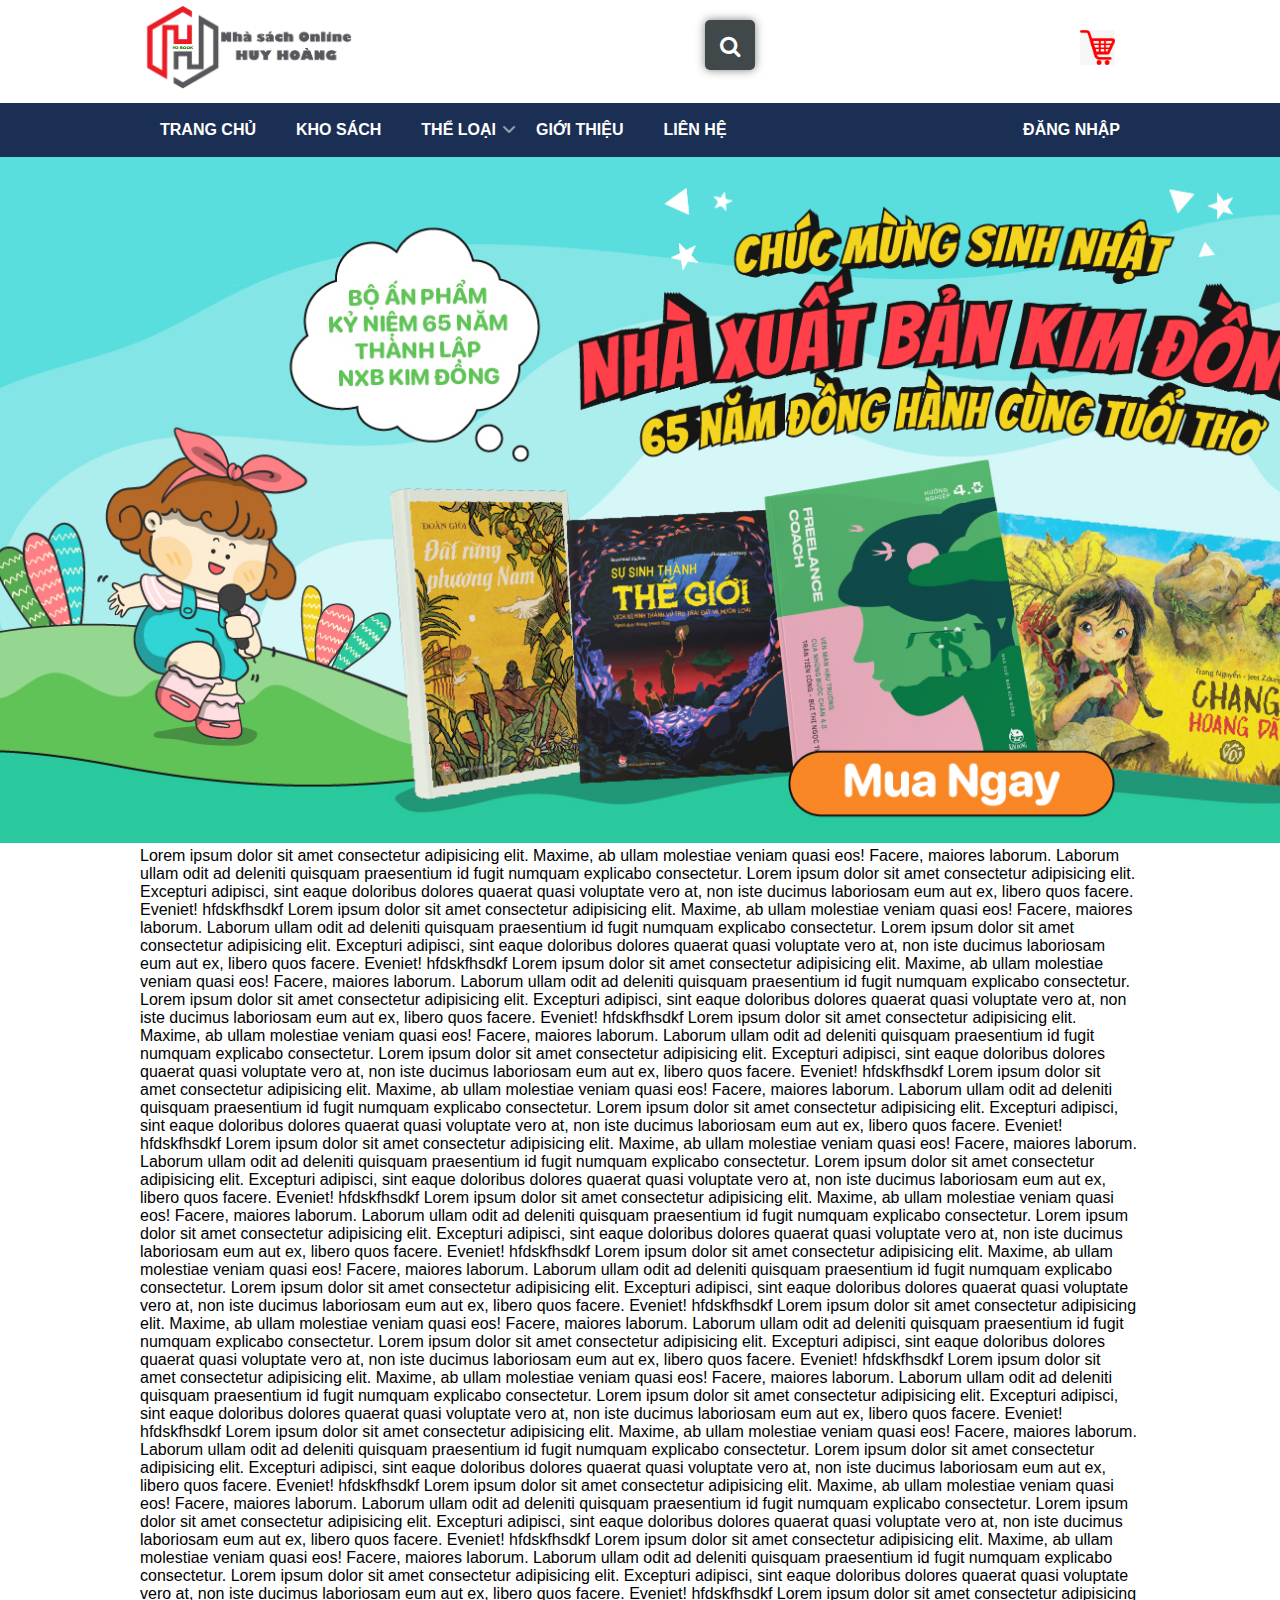
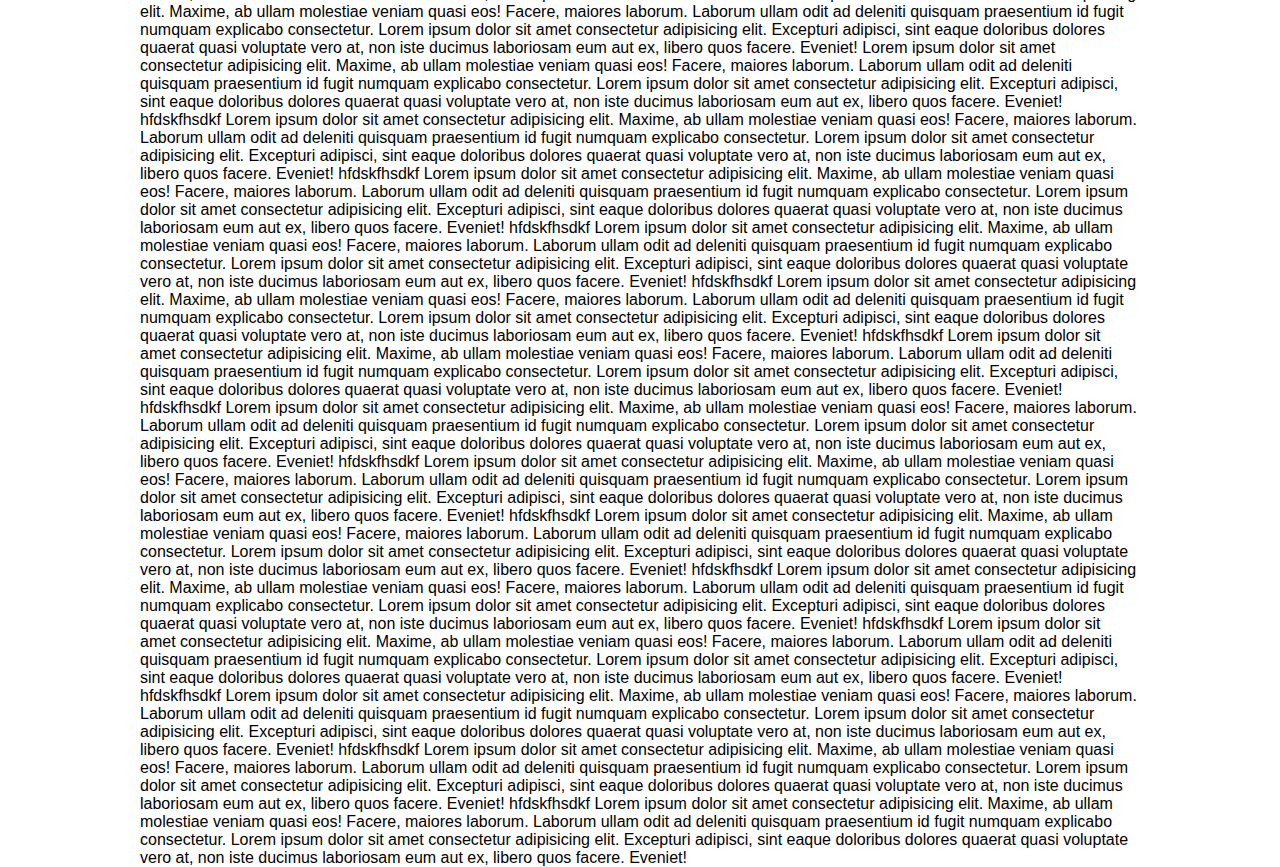
<file: giao-dien/index.html>
<!DOCTYPE html>
<html lang="en">

<head>
    <meta charset="UTF-8">
    <meta http-equiv="X-UA-Compatible" content="IE=edge">
    <meta name="viewport" content="width=device-width, initial-scale=1.0">
    <link rel="shortcut icon" type="image/logoBK" href="../images/logo-head.png">
    <link rel="stylesheet" href="https://cdnjs.cloudflare.com/ajax/libs/font-awesome/6.1.1/css/all.min.css">
    <link href="https://fonts.googleapis.com/css2?family=Roboto+Condensed&display=swap" rel="stylesheet">
    <title>Nhà sách Online - Huy Hoàng</title>
    <link rel="stylesheet" href="../css/style-trang-chinh/trang-chinh.css">
    <link rel="stylesheet" href="https://maxcdn.bootstrapcdn.com/font-awesome/4.7.0/css/font-awesome.min.css">
    <script src="https://code.jquery.com/jquery-3.6.0.js"></script>
    <script>
        $(document).ready(function () {
            $('.sub-menu').parent('li').addClass('has-child');
        });
    </script>
    <script>
        $(document).ready(function () {
            $(".fa-search").click(function () {
                $(".container, .input").toggleClass("active");
                $("input[type='text']").focus();
            });
        });
    </script>
</head>

<body>
    <div class="container">
        <header class="hidden-print">
            <div class="header-top">
                <div class="w1000">
                    <ul>
                        <li>
                            <div class="float-left">
                                <a class="logo-header" href="/" title="Huy Hoàng">
                                    <img src="../images/picture-header.png" alt="Huy Hoàng">
                                </a>
                            </div>
                        </li>
                        <li>
                            <div class="float-right">
                                <a class="wrapper" href="/" title="" target="blank" title="Huy Hoàng">
                                    <img id="slow" src="../images/gio-hang.png" alt="">
                                </a>
                            </div>
                        </li>
                    </ul>
                </div>
            </div>
            <div class="header-bottom">
                <div class="w1000">
                    <div class="menu-bar">
                        <nav>
                            <ul class="main-menu">
                                <li><a href="../giao-dien/index.html"><strong>TRANG CHỦ</strong></a></li>
                                <li><a href="../giao-dien/kho-sach.html"><strong>KHO SÁCH</strong></a></li>
                                <li><a href="../giao-dien/kho-sach.html"><strong>THỂ LOẠI</strong></a>
                                    <ul class="sub-menu">
                                        <li><a href="">Menu 2.1</a></li>
                                        <li><a href="">Menu 2.2</a></li>
                                        <li><a href="">Menu 2.3</a></li>
                                    </ul>
                                </li>
                                <li><a href="../giao-dien/gioi-thieu.html"><strong>GIỚI THIỆU</strong></a></li>
                                <li><a href="../giao-dien/lien-he.html"><strong>LIÊN HỆ</strong></a></li>
                            </ul>
                            <ul class="login-menu">
                                <li><a class="login" href="../dang-nhap/login.html"><strong>ĐĂNG NHẬP</strong></a>
                                    <ul class="sub-menu">
                                        <li><a href="../dang-nhap/login.html">Thành viên</a></li>
                                        <li><a href="../dang-nhap/login-admin.html">Admin</a></li>
                                    </ul>
                                </li>
                            </ul>
                        </nav>
                    </div>
                </div>
            </div>
            <div class="pic-center">

                <img src="../images/pic-center.png" alt="">

            </div>
            <div class="header-search">
                <div class="w1000">
                    <div class="wrapper">
                        <div class="container">
                            <input type="text" class="input" placeholder="Search">
                            <i class="fa fa-search" aria-hidden="true"></i>
                        </div>
                    </div>
                </div>
            </div>
            <div class="header-content">
                <div class="w1000">
                    Lorem ipsum dolor sit amet consectetur adipisicing elit. Maxime, ab ullam molestiae veniam quasi
                    eos! Facere, maiores laborum. Laborum ullam odit ad deleniti quisquam praesentium id fugit numquam
                    explicabo consectetur.
                    Lorem ipsum dolor sit amet consectetur adipisicing elit. Excepturi adipisci, sint eaque doloribus
                    dolores quaerat quasi voluptate vero at, non iste ducimus laboriosam eum aut ex, libero quos facere.
                    Eveniet!
                    hfdskfhsdkf
                    Lorem ipsum dolor sit amet consectetur adipisicing elit. Maxime, ab ullam molestiae veniam quasi
                    eos! Facere, maiores laborum. Laborum ullam odit ad deleniti quisquam praesentium id fugit numquam
                    explicabo consectetur.
                    Lorem ipsum dolor sit amet consectetur adipisicing elit. Excepturi adipisci, sint eaque doloribus
                    dolores quaerat quasi voluptate vero at, non iste ducimus laboriosam eum aut ex, libero quos facere.
                    Eveniet!
                    hfdskfhsdkf
                    Lorem ipsum dolor sit amet consectetur adipisicing elit. Maxime, ab ullam molestiae veniam quasi
                    eos! Facere, maiores laborum. Laborum ullam odit ad deleniti quisquam praesentium id fugit numquam
                    explicabo consectetur.
                    Lorem ipsum dolor sit amet consectetur adipisicing elit. Excepturi adipisci, sint eaque doloribus
                    dolores quaerat quasi voluptate vero at, non iste ducimus laboriosam eum aut ex, libero quos facere.
                    Eveniet!
                    hfdskfhsdkf
                    Lorem ipsum dolor sit amet consectetur adipisicing elit. Maxime, ab ullam molestiae veniam quasi
                    eos! Facere, maiores laborum. Laborum ullam odit ad deleniti quisquam praesentium id fugit numquam
                    explicabo consectetur.
                    Lorem ipsum dolor sit amet consectetur adipisicing elit. Excepturi adipisci, sint eaque doloribus
                    dolores quaerat quasi voluptate vero at, non iste ducimus laboriosam eum aut ex, libero quos facere.
                    Eveniet!
                    hfdskfhsdkf
                    Lorem ipsum dolor sit amet consectetur adipisicing elit. Maxime, ab ullam molestiae veniam quasi
                    eos! Facere, maiores laborum. Laborum ullam odit ad deleniti quisquam praesentium id fugit numquam
                    explicabo consectetur.
                    Lorem ipsum dolor sit amet consectetur adipisicing elit. Excepturi adipisci, sint eaque doloribus
                    dolores quaerat quasi voluptate vero at, non iste ducimus laboriosam eum aut ex, libero quos facere.
                    Eveniet!
                    hfdskfhsdkf
                    Lorem ipsum dolor sit amet consectetur adipisicing elit. Maxime, ab ullam molestiae veniam quasi
                    eos! Facere, maiores laborum. Laborum ullam odit ad deleniti quisquam praesentium id fugit numquam
                    explicabo consectetur.
                    Lorem ipsum dolor sit amet consectetur adipisicing elit. Excepturi adipisci, sint eaque doloribus
                    dolores quaerat quasi voluptate vero at, non iste ducimus laboriosam eum aut ex, libero quos facere.
                    Eveniet!
                    hfdskfhsdkf
                    Lorem ipsum dolor sit amet consectetur adipisicing elit. Maxime, ab ullam molestiae veniam quasi
                    eos! Facere, maiores laborum. Laborum ullam odit ad deleniti quisquam praesentium id fugit numquam
                    explicabo consectetur.
                    Lorem ipsum dolor sit amet consectetur adipisicing elit. Excepturi adipisci, sint eaque doloribus
                    dolores quaerat quasi voluptate vero at, non iste ducimus laboriosam eum aut ex, libero quos facere.
                    Eveniet!
                    hfdskfhsdkf
                    Lorem ipsum dolor sit amet consectetur adipisicing elit. Maxime, ab ullam molestiae veniam quasi
                    eos! Facere, maiores laborum. Laborum ullam odit ad deleniti quisquam praesentium id fugit numquam
                    explicabo consectetur.
                    Lorem ipsum dolor sit amet consectetur adipisicing elit. Excepturi adipisci, sint eaque doloribus
                    dolores quaerat quasi voluptate vero at, non iste ducimus laboriosam eum aut ex, libero quos facere.
                    Eveniet!
                    hfdskfhsdkf
                    Lorem ipsum dolor sit amet consectetur adipisicing elit. Maxime, ab ullam molestiae veniam quasi
                    eos! Facere, maiores laborum. Laborum ullam odit ad deleniti quisquam praesentium id fugit numquam
                    explicabo consectetur.
                    Lorem ipsum dolor sit amet consectetur adipisicing elit. Excepturi adipisci, sint eaque doloribus
                    dolores quaerat quasi voluptate vero at, non iste ducimus laboriosam eum aut ex, libero quos facere.
                    Eveniet!
                    hfdskfhsdkf
                    Lorem ipsum dolor sit amet consectetur adipisicing elit. Maxime, ab ullam molestiae veniam quasi
                    eos! Facere, maiores laborum. Laborum ullam odit ad deleniti quisquam praesentium id fugit numquam
                    explicabo consectetur.
                    Lorem ipsum dolor sit amet consectetur adipisicing elit. Excepturi adipisci, sint eaque doloribus
                    dolores quaerat quasi voluptate vero at, non iste ducimus laboriosam eum aut ex, libero quos facere.
                    Eveniet!
                    hfdskfhsdkf
                    Lorem ipsum dolor sit amet consectetur adipisicing elit. Maxime, ab ullam molestiae veniam quasi
                    eos! Facere, maiores laborum. Laborum ullam odit ad deleniti quisquam praesentium id fugit numquam
                    explicabo consectetur.
                    Lorem ipsum dolor sit amet consectetur adipisicing elit. Excepturi adipisci, sint eaque doloribus
                    dolores quaerat quasi voluptate vero at, non iste ducimus laboriosam eum aut ex, libero quos facere.
                    Eveniet!
                    hfdskfhsdkf
                    Lorem ipsum dolor sit amet consectetur adipisicing elit. Maxime, ab ullam molestiae veniam quasi
                    eos! Facere, maiores laborum. Laborum ullam odit ad deleniti quisquam praesentium id fugit numquam
                    explicabo consectetur.
                    Lorem ipsum dolor sit amet consectetur adipisicing elit. Excepturi adipisci, sint eaque doloribus
                    dolores quaerat quasi voluptate vero at, non iste ducimus laboriosam eum aut ex, libero quos facere.
                    Eveniet!
                    hfdskfhsdkf
                    Lorem ipsum dolor sit amet consectetur adipisicing elit. Maxime, ab ullam molestiae veniam quasi
                    eos! Facere, maiores laborum. Laborum ullam odit ad deleniti quisquam praesentium id fugit numquam
                    explicabo consectetur.
                    Lorem ipsum dolor sit amet consectetur adipisicing elit. Excepturi adipisci, sint eaque doloribus
                    dolores quaerat quasi voluptate vero at, non iste ducimus laboriosam eum aut ex, libero quos facere.
                    Eveniet!
                    hfdskfhsdkf
                    Lorem ipsum dolor sit amet consectetur adipisicing elit. Maxime, ab ullam molestiae veniam quasi
                    eos! Facere, maiores laborum. Laborum ullam odit ad deleniti quisquam praesentium id fugit numquam
                    explicabo consectetur.
                    Lorem ipsum dolor sit amet consectetur adipisicing elit. Excepturi adipisci, sint eaque doloribus
                    dolores quaerat quasi voluptate vero at, non iste ducimus laboriosam eum aut ex, libero quos facere.
                    Eveniet!
                    Lorem ipsum dolor sit amet consectetur adipisicing elit. Maxime, ab ullam molestiae veniam quasi
                    eos! Facere, maiores laborum. Laborum ullam odit ad deleniti quisquam praesentium id fugit numquam
                    explicabo consectetur.
                    Lorem ipsum dolor sit amet consectetur adipisicing elit. Excepturi adipisci, sint eaque doloribus
                    dolores quaerat quasi voluptate vero at, non iste ducimus laboriosam eum aut ex, libero quos facere.
                    Eveniet!
                    hfdskfhsdkf
                    Lorem ipsum dolor sit amet consectetur adipisicing elit. Maxime, ab ullam molestiae veniam quasi
                    eos! Facere, maiores laborum. Laborum ullam odit ad deleniti quisquam praesentium id fugit numquam
                    explicabo consectetur.
                    Lorem ipsum dolor sit amet consectetur adipisicing elit. Excepturi adipisci, sint eaque doloribus
                    dolores quaerat quasi voluptate vero at, non iste ducimus laboriosam eum aut ex, libero quos facere.
                    Eveniet!
                    hfdskfhsdkf
                    Lorem ipsum dolor sit amet consectetur adipisicing elit. Maxime, ab ullam molestiae veniam quasi
                    eos! Facere, maiores laborum. Laborum ullam odit ad deleniti quisquam praesentium id fugit numquam
                    explicabo consectetur.
                    Lorem ipsum dolor sit amet consectetur adipisicing elit. Excepturi adipisci, sint eaque doloribus
                    dolores quaerat quasi voluptate vero at, non iste ducimus laboriosam eum aut ex, libero quos facere.
                    Eveniet!
                    hfdskfhsdkf
                    Lorem ipsum dolor sit amet consectetur adipisicing elit. Maxime, ab ullam molestiae veniam quasi
                    eos! Facere, maiores laborum. Laborum ullam odit ad deleniti quisquam praesentium id fugit numquam
                    explicabo consectetur.
                    Lorem ipsum dolor sit amet consectetur adipisicing elit. Excepturi adipisci, sint eaque doloribus
                    dolores quaerat quasi voluptate vero at, non iste ducimus laboriosam eum aut ex, libero quos facere.
                    Eveniet!
                    hfdskfhsdkf
                    Lorem ipsum dolor sit amet consectetur adipisicing elit. Maxime, ab ullam molestiae veniam quasi
                    eos! Facere, maiores laborum. Laborum ullam odit ad deleniti quisquam praesentium id fugit numquam
                    explicabo consectetur.
                    Lorem ipsum dolor sit amet consectetur adipisicing elit. Excepturi adipisci, sint eaque doloribus
                    dolores quaerat quasi voluptate vero at, non iste ducimus laboriosam eum aut ex, libero quos facere.
                    Eveniet!
                    hfdskfhsdkf
                    Lorem ipsum dolor sit amet consectetur adipisicing elit. Maxime, ab ullam molestiae veniam quasi
                    eos! Facere, maiores laborum. Laborum ullam odit ad deleniti quisquam praesentium id fugit numquam
                    explicabo consectetur.
                    Lorem ipsum dolor sit amet consectetur adipisicing elit. Excepturi adipisci, sint eaque doloribus
                    dolores quaerat quasi voluptate vero at, non iste ducimus laboriosam eum aut ex, libero quos facere.
                    Eveniet!
                    hfdskfhsdkf
                    Lorem ipsum dolor sit amet consectetur adipisicing elit. Maxime, ab ullam molestiae veniam quasi
                    eos! Facere, maiores laborum. Laborum ullam odit ad deleniti quisquam praesentium id fugit numquam
                    explicabo consectetur.
                    Lorem ipsum dolor sit amet consectetur adipisicing elit. Excepturi adipisci, sint eaque doloribus
                    dolores quaerat quasi voluptate vero at, non iste ducimus laboriosam eum aut ex, libero quos facere.
                    Eveniet!
                    hfdskfhsdkf
                    Lorem ipsum dolor sit amet consectetur adipisicing elit. Maxime, ab ullam molestiae veniam quasi
                    eos! Facere, maiores laborum. Laborum ullam odit ad deleniti quisquam praesentium id fugit numquam
                    explicabo consectetur.
                    Lorem ipsum dolor sit amet consectetur adipisicing elit. Excepturi adipisci, sint eaque doloribus
                    dolores quaerat quasi voluptate vero at, non iste ducimus laboriosam eum aut ex, libero quos facere.
                    Eveniet!
                    hfdskfhsdkf
                    Lorem ipsum dolor sit amet consectetur adipisicing elit. Maxime, ab ullam molestiae veniam quasi
                    eos! Facere, maiores laborum. Laborum ullam odit ad deleniti quisquam praesentium id fugit numquam
                    explicabo consectetur.
                    Lorem ipsum dolor sit amet consectetur adipisicing elit. Excepturi adipisci, sint eaque doloribus
                    dolores quaerat quasi voluptate vero at, non iste ducimus laboriosam eum aut ex, libero quos facere.
                    Eveniet!
                    hfdskfhsdkf
                    Lorem ipsum dolor sit amet consectetur adipisicing elit. Maxime, ab ullam molestiae veniam quasi
                    eos! Facere, maiores laborum. Laborum ullam odit ad deleniti quisquam praesentium id fugit numquam
                    explicabo consectetur.
                    Lorem ipsum dolor sit amet consectetur adipisicing elit. Excepturi adipisci, sint eaque doloribus
                    dolores quaerat quasi voluptate vero at, non iste ducimus laboriosam eum aut ex, libero quos facere.
                    Eveniet!
                    hfdskfhsdkf
                    Lorem ipsum dolor sit amet consectetur adipisicing elit. Maxime, ab ullam molestiae veniam quasi
                    eos! Facere, maiores laborum. Laborum ullam odit ad deleniti quisquam praesentium id fugit numquam
                    explicabo consectetur.
                    Lorem ipsum dolor sit amet consectetur adipisicing elit. Excepturi adipisci, sint eaque doloribus
                    dolores quaerat quasi voluptate vero at, non iste ducimus laboriosam eum aut ex, libero quos facere.
                    Eveniet!
                    hfdskfhsdkf
                    Lorem ipsum dolor sit amet consectetur adipisicing elit. Maxime, ab ullam molestiae veniam quasi
                    eos! Facere, maiores laborum. Laborum ullam odit ad deleniti quisquam praesentium id fugit numquam
                    explicabo consectetur.
                    Lorem ipsum dolor sit amet consectetur adipisicing elit. Excepturi adipisci, sint eaque doloribus
                    dolores quaerat quasi voluptate vero at, non iste ducimus laboriosam eum aut ex, libero quos facere.
                    Eveniet!
                    hfdskfhsdkf
                    Lorem ipsum dolor sit amet consectetur adipisicing elit. Maxime, ab ullam molestiae veniam quasi
                    eos! Facere, maiores laborum. Laborum ullam odit ad deleniti quisquam praesentium id fugit numquam
                    explicabo consectetur.
                    Lorem ipsum dolor sit amet consectetur adipisicing elit. Excepturi adipisci, sint eaque doloribus
                    dolores quaerat quasi voluptate vero at, non iste ducimus laboriosam eum aut ex, libero quos facere.
                    Eveniet!
                    hfdskfhsdkf
                    Lorem ipsum dolor sit amet consectetur adipisicing elit. Maxime, ab ullam molestiae veniam quasi
                    eos! Facere, maiores laborum. Laborum ullam odit ad deleniti quisquam praesentium id fugit numquam
                    explicabo consectetur.
                    Lorem ipsum dolor sit amet consectetur adipisicing elit. Excepturi adipisci, sint eaque doloribus
                    dolores quaerat quasi voluptate vero at, non iste ducimus laboriosam eum aut ex, libero quos facere.
                    Eveniet!
                </div>
            </div>
            <div class="header-end">

            </div>
        </header>

    </div>
</body>

</html>
</file>
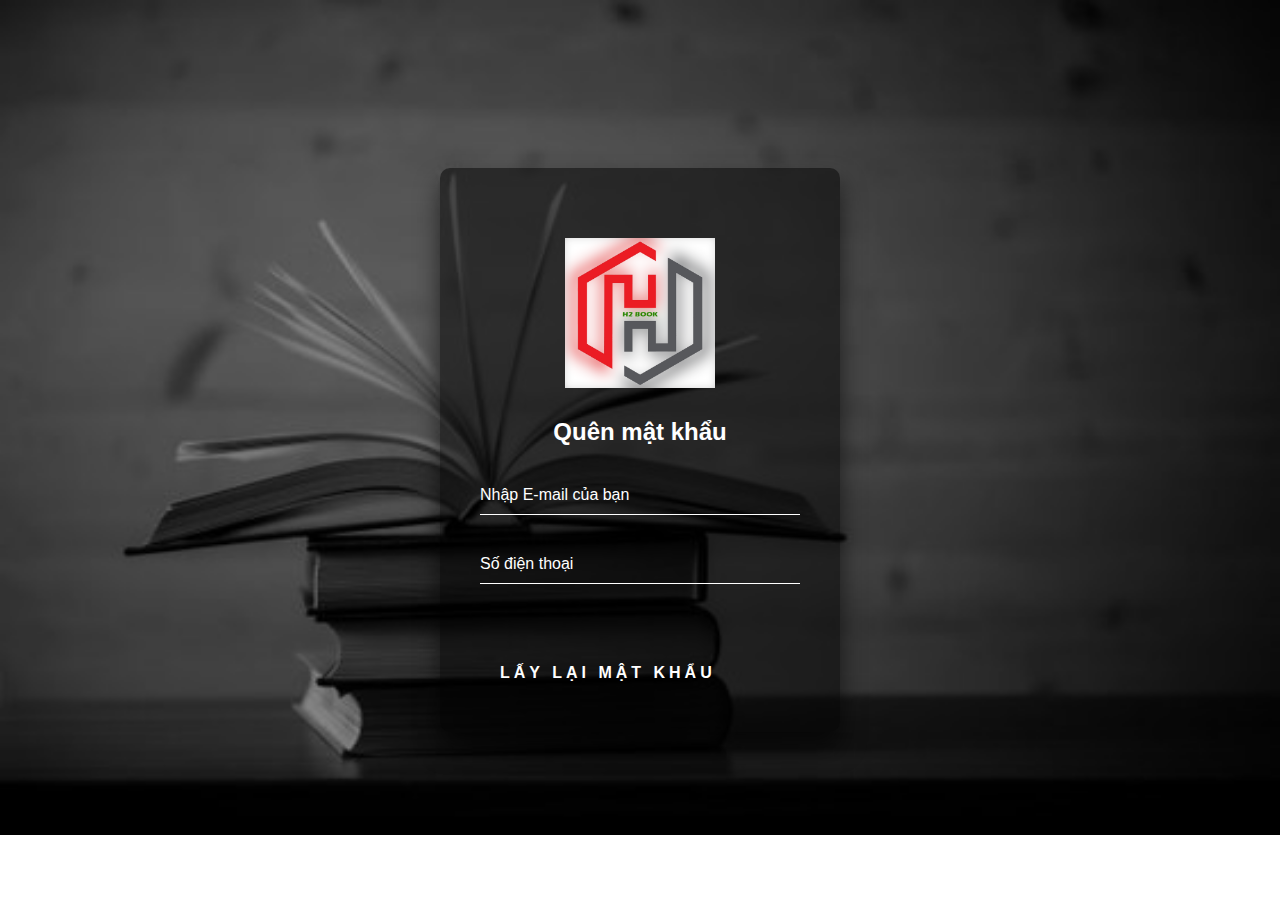
<file: dang-nhap/forgot-password.html>
<!DOCTYPE html>
<html lang="en">

<head>
    <meta charset="UTF-8">
    <meta http-equiv="X-UA-Compatible" content="IE=edge">
    <meta name="viewport" content="width=device-width, initial-scale=1.0">
    <link rel="shortcut icon" type="image/logoBK" href="../images/logo-head.png">
    <title>Quên mật khẩu</title>
    <link rel="stylesheet" href="../css/style-dang-nhap/forgot-password.css">
</head>

<body>
    <div class="login-box">
        <a href="../giao-dien/index.html">
            <img src="../images/logo-body.png" alt="">
        </a>
        <h2>Quên mật khẩu</h2>
        <form>
            <div class="user-box">
                <input type="text" name="" required="">
                <label>Nhập E-mail của bạn</label>
            </div>
            <div class="user-box">
                <input type="password" name="" required="">
                <label>Số điện thoại</label>
            </div>
            <button type="submit" class="sub">
                <span></span>
                <span></span>
                <span></span>
                <span></span>
                <strong>Lấy lại mật khẩu</strong>
            </button>
        </form>
    </div>
</body>

</html>
</file>
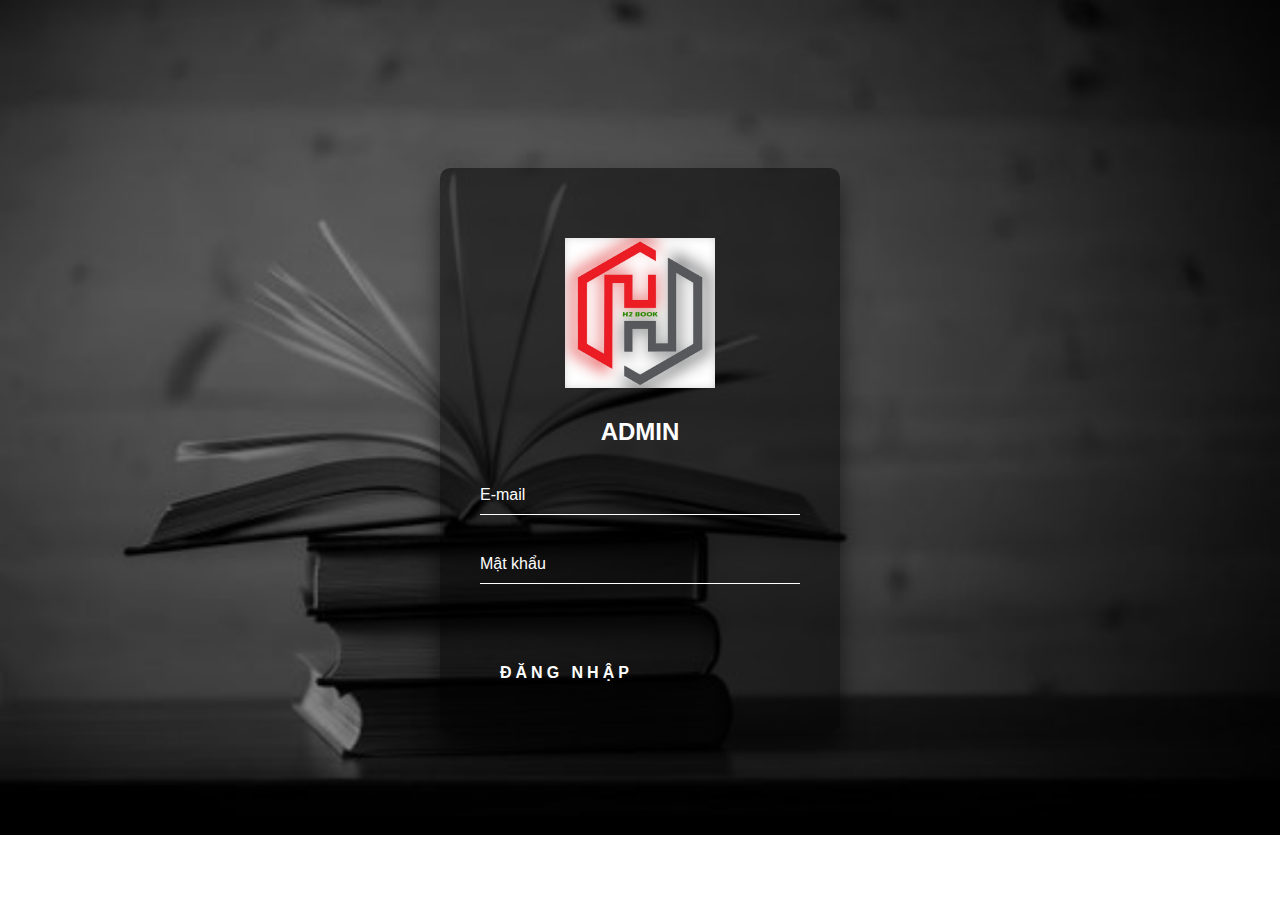
<file: dang-nhap/login-admin.html>
<!DOCTYPE html>
<html lang="en">

<head>
    <meta charset="UTF-8">
    <meta http-equiv="X-UA-Compatible" content="IE=edge">
    <meta name="viewport" content="width=device-width, initial-scale=1.0">
    <link rel="shortcut icon" type="image/logoBK" href="../images/logo-head.png">
    <title>Đăng nhập - Admin</title>
    <link rel="stylesheet" href="../css/style-dang-nhap/login-admin.css">
</head>

<body>
    <div class="login-box">
        <a href="../giao-dien/index.html">
            <img src="../images/logo-body.png" alt="">
        </a>
        <h2 ><strong>ADMIN</strong></h2>
        <form>
            <div class="user-box">
                <input type="text" name="" required="">
                <label>E-mail</label>
            </div>
            <div class="user-box">
                <input type="password" name="" required="">
                <label>Mật khẩu</label>
            </div>
            <button type="submit" class="sub" >
                <span></span>
                <span></span>
                <span></span>
                <span></span>
                <strong>Đăng nhập</strong>
            </button>
        </form>
    </div>
</body>

</html>
</file>
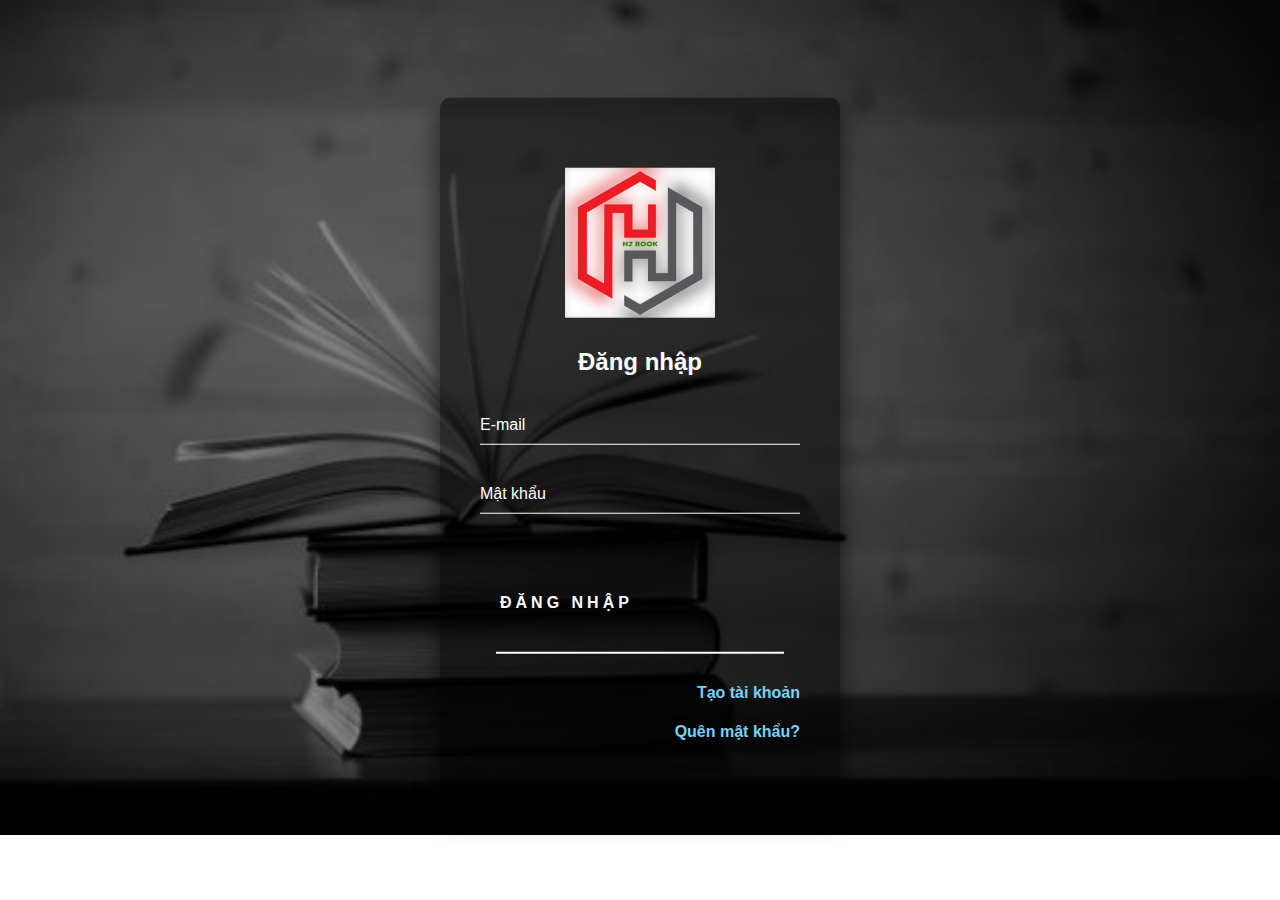
<file: dang-nhap/login.html>
<!DOCTYPE html>
<html lang="en">

<head>
    <meta charset="UTF-8">
    <meta http-equiv="X-UA-Compatible" content="IE=edge">
    <meta name="viewport" content="width=device-width, initial-scale=1.0">
    <link rel="shortcut icon" type="image/logoBK" href="../images/logo-head.png">
    <title>Đăng nhập</title>
    <link rel="stylesheet" href="../css/style-dang-nhap/login.css">
</head>

<body>
    <div class="login-box">
        <a href="../giao-dien/index.html">
            <img src="../images/logo-body.png" alt="">
        </a>
        <h2>Đăng nhập</h2>
        <form>
            <div class="user-box">
                <input type="text" name="" required="">
                <label>E-mail</label>
            </div>
            <div class="user-box">
                <input type="password" name="" required="">
                <label>Mật khẩu</label>
            </div>
            <button type="submit" class="sub" >
                <span></span>
                <span></span>
                <span></span>
                <span></span>
                <strong>Đăng nhập</strong>
            </button>
        </form>
        <div class="box--"></div>
        <div class="user-creat">
            <a href="../dang-nhap/sign-up.html" style="text-decoration:none;">
                <h4>Tạo tài khoản</h4>
            </a>
            <a href="..//dang-nhap/forgot-password.html" style="text-decoration:none;">
                <h4>Quên mật khẩu?</h4>
            </a>
        </div>
    </div>
</body>

</html>
</file>
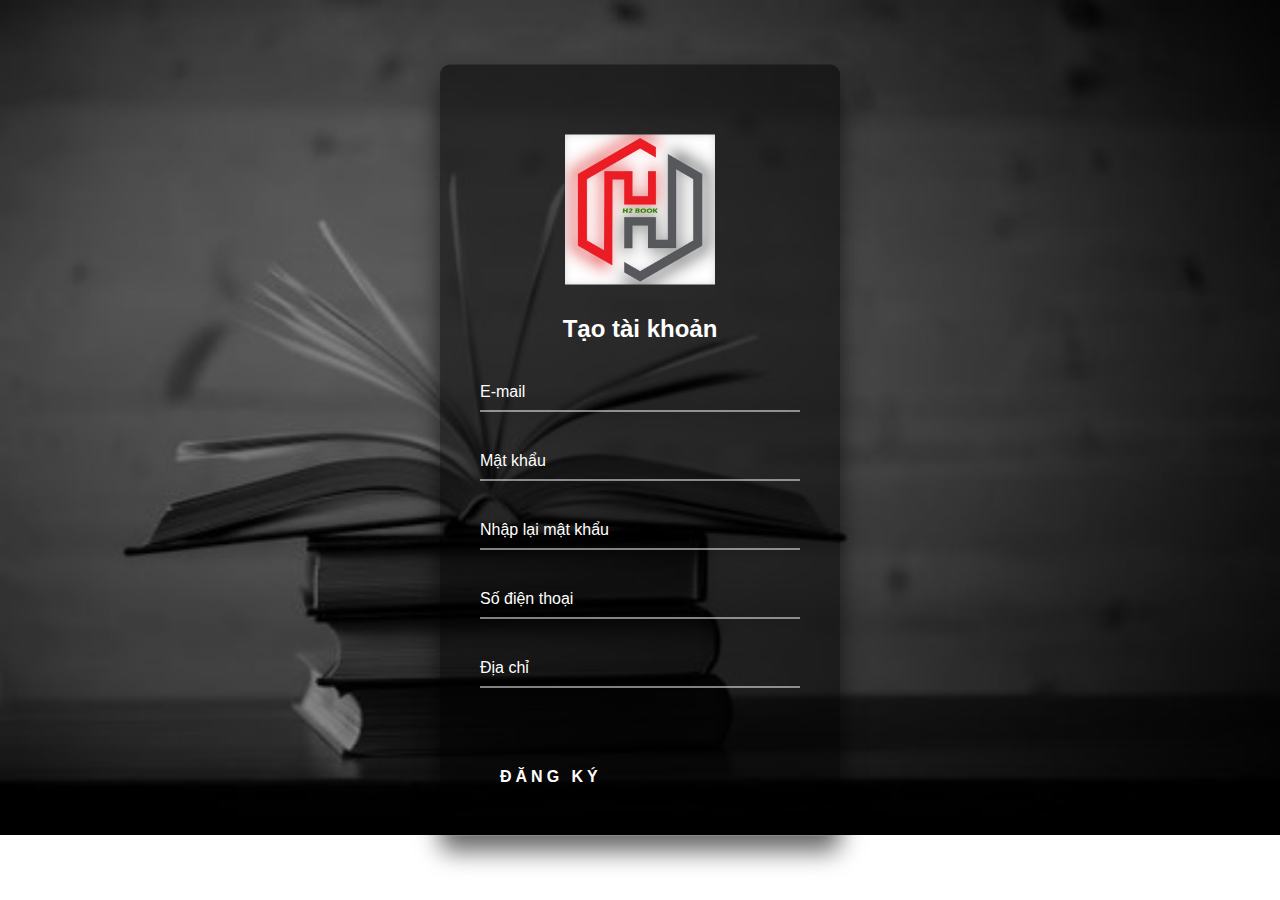
<file: dang-nhap/sign-up.html>
<!DOCTYPE html>
<html lang="en">

<head>
    <meta charset="UTF-8">
    <meta http-equiv="X-UA-Compatible" content="IE=edge">
    <meta name="viewport" content="width=device-width, initial-scale=1.0">
    <link rel="shortcut icon" type="image/logoBK" href="../images/logo-head.png">
    <title>Đăng ký</title>
    <link rel="stylesheet" href="../css/style-dang-nhap/sign-up.css">
</head>

<body>
    <div class="login-box">
        <a href="../giao-dien/index.html">
            <img src="../images/logo-body.png" alt="">
        </a>
        <h2>Tạo tài khoản</h2>
        <form>
            <div class="user-box">
                <input type="text" name="" required="">
                <label>E-mail</label>
            </div>
            <div class="user-box">
                <input type="password" name="" required="">
                <label>Mật khẩu</label>
            </div>
            <div class="user-box">
                <input type="password" name="" required="">
                <label>Nhập lại mật khẩu</label>
            </div>
            <div class="user-box">
                <input type="password" name="" required="">
                <label>Số điện thoại</label>
            </div>
            <div class="user-box">
                <input type="password" name="" required="">
                <label>Địa chỉ</label>
            </div>
            <button type="submit" class="sub" >
                <span></span>
                <span></span>
                <span></span>
                <span></span>
                <strong>Đăng ký</strong>
            </button>
        </form>
    </div>
</body>

</html>
</file>
<file: css/style-trang-chinh/trang-chinh.css>
* {
  margin: 0px;
  padding: 0px;
}

body {
  font-family: Arial, Helvetica, sans-serif;
}

.container .hidden-print {
  top: 0;
  width: 100%;
  -webkit-box-sizing: border-box;
          box-sizing: border-box;
}

.container .hidden-print .w1000 {
  width: 1000px;
  margin: 0 auto;
  display: block;
}

.container .hidden-print .header-top {
  height: 103px;
  background-color: white;
  display: -webkit-box;
  display: -ms-flexbox;
  display: flex;
  list-style: none;
}

.container .hidden-print .header-top ul {
  display: -webkit-box;
  display: -ms-flexbox;
  display: flex;
  list-style: none;
  -webkit-box-pack: justify;
      -ms-flex-pack: justify;
          justify-content: space-between;
  justify-items: center;
}

.container .hidden-print .header-top ul .float-left {
  margin: 0 auto;
  padding: 0;
  border: 0;
}

.container .hidden-print .header-top ul .float-left img {
  width: 216px;
  height: 86px;
  margin-top: 4px;
}

.container .hidden-print .header-top ul .float-right .wrapper {
  margin-top: 20px;
  padding: 10px 25px;
  display: inline-block;
  text-transform: uppercase;
  color: black;
  font-weight: bold;
  position: relative;
  overflow: hidden;
}

.container .hidden-print .header-top ul .float-right .wrapper img {
  width: 35px;
  height: 35px;
}

.container .hidden-print .header-top ul .float-right .wrapper::before {
  content: "";
  position: absolute;
  width: 100%;
  height: 100%;
  background-image: url("../style-dang-nhap/images/button.jpg");
  background-size: 100% 100%;
  left: -100%;
  top: 0;
  -webkit-transition: all 0.2s ease-in-out;
  transition: all 0.2s ease-in-out;
}

.container .hidden-print .header-top ul .float-right .wrapper:hover::before {
  left: 0;
}

.container .hidden-print .header-bottom {
  background-color: #1b2f55;
}

.container .hidden-print .header-bottom nav {
  display: -webkit-box;
  display: -ms-flexbox;
  display: flex;
  -webkit-box-pack: justify;
      -ms-flex-pack: justify;
          justify-content: space-between;
  justify-items: center;
}

.container .hidden-print .header-bottom .main-menu {
  display: -webkit-box;
  display: -ms-flexbox;
  display: flex;
  list-style: none;
  margin: 0;
  padding: 0;
}

.container .hidden-print .header-bottom .main-menu li {
  position: relative;
}

.container .hidden-print .header-bottom .main-menu li a {
  color: white;
  display: block;
  padding: 18px 20px;
  text-decoration: none;
}

.container .hidden-print .header-bottom .main-menu .sub-menu {
  position: absolute;
  background-color: #1b2f55;
  padding: 15px 0px;
  list-style: none;
  width: 200px;
  border: 1px solid #1b2f55;
  display: none;
}

.container .hidden-print .header-bottom .main-menu .sub-menu a {
  padding: 8px 15px;
  border-bottom: 1px solid #1b2f55;
}

.container .hidden-print .header-bottom .main-menu .sub-menu li:hover a {
  border-bottom: 1px solid red;
}

.container .hidden-print .header-bottom .main-menu .sub-menu li:last-child a {
  border: none;
}

.container .hidden-print .header-bottom .main-menu li:hover .sub-menu {
  display: block;
}

.container .hidden-print .header-bottom .main-menu > li > a {
  position: relative;
}

.container .hidden-print .header-bottom .main-menu > li > a::before {
  content: "";
  height: 4px;
  width: 0px;
  background-color: red;
  position: absolute;
  bottom: 0px;
  left: 0px;
  -webkit-transition: 0.4s cubic-bezier(0.23, 1, 0.32, 1);
  transition: 0.4s cubic-bezier(0.23, 1, 0.32, 1);
}

.container .hidden-print .header-bottom .main-menu > li:hover > a::before {
  width: 100%;
}

.container .hidden-print .header-bottom .main-menu > li.has-child::after {
  font-family: "Font Awesome 5 Free";
  font-weight: 900;
  content: "\f107";
  color: #8b9dac;
  position: absolute;
  top: 0px;
  right: 0px;
  padding: 18px 0px;
}

.container .hidden-print .header-bottom .login-menu {
  display: -webkit-box;
  display: -ms-flexbox;
  display: flex;
  list-style: none;
  margin: 0;
  padding: 0;
}

.container .hidden-print .header-bottom .login-menu li {
  position: relative;
}

.container .hidden-print .header-bottom .login-menu li a {
  color: white;
  display: block;
  padding: 18px 20px;
  text-decoration: none;
}

.container .hidden-print .header-bottom .login-menu .sub-menu {
  position: absolute;
  background-color: #1b2f55;
  padding: 15px 0px;
  list-style: none;
  width: 200px;
  border: 1px solid #1b2f55;
  display: none;
}

.container .hidden-print .header-bottom .login-menu .sub-menu a {
  padding: 8px 15px;
  border-bottom: 1px solid #1b2f55;
}

.container .hidden-print .header-bottom .login-menu .sub-menu li:hover a {
  border-bottom: 1px solid red;
}

.container .hidden-print .header-bottom .login-menu .sub-menu li:last-child a {
  border: none;
}

.container .hidden-print .header-bottom .login-menu li:hover .sub-menu {
  display: block;
}

.container .hidden-print .pic-center img {
  min-width: 100%;
}

.container .hidden-print .header-search {
  background: #a6fcff;
}

.container .hidden-print .header-search .wrapper {
  position: absolute;
  top: 5%;
  left: 57%;
  -webkit-transform: translate(-50%, -50%);
          transform: translate(-50%, -50%);
}

.container .hidden-print .header-search .container {
  width: 0px;
  height: 50px;
  background: #41484a;
  text-align: center;
  line-height: 45px;
  padding-right: 50px;
  -webkit-transition: all 0.5s ease;
  transition: all 0.5s ease;
  border-radius: 5px;
  position: relative;
  -webkit-box-shadow: 0 0 10px rgba(0, 0, 0, 0.5);
          box-shadow: 0 0 10px rgba(0, 0, 0, 0.5);
}

.container .hidden-print .header-search .input {
  border: 0px;
  border-bottom: 2px solid #fff;
  background: transparent;
  width: 0%;
  padding: 5px 0;
  outline: none;
  color: #fff;
  font-weight: bold;
  -webkit-transition: all 0.3s ease;
  transition: all 0.3s ease;
}

.container .hidden-print .header-search .container .fa {
  color: #ffffff;
  position: absolute;
  right: 15px;
  top: 15px;
  font-size: 22px;
  cursor: pointer;
}

.container .hidden-print .header-search .container.active {
  width: 250px;
  padding-left: 25px;
  -webkit-transition: all 0.5s ease;
  transition: all 0.5s ease;
}

.container .hidden-print .header-search .input.active {
  width: 98%;
  padding-left: 5px;
  -webkit-transition: all 0.5s 0.8s ease;
  transition: all 0.5s 0.8s ease;
}

.container .hidden-print .header-search input::-webkit-input-placeholder {
  color: #fff;
}

.container .hidden-print .header-search input:-ms-input-placeholder {
  color: #fff;
}

.container .hidden-print .header-search input::-ms-input-placeholder {
  color: #fff;
}

.container .hidden-print .header-search input::placeholder {
  color: #fff;
}
/*# sourceMappingURL=trang-chinh.css.map */
</file>
<file: css/style-dang-nhap/forgot-password.css>
html {
    height: 100%;
}
body {
    margin:0;
    padding:0;
    font-family: sans-serif;
    background-image: url("./images/background-img.jpg");
    background-size: 100% auto;
    background-repeat: no-repeat;
}

.login-box {
    position: absolute;
    top: 50%;
    left: 50%;
    width: 400px;
    padding: 40px;
    transform: translate(-50%, -50%);
    background: rgba(0,0,0,.5);
    box-sizing: border-box;
    box-shadow: 0 15px 25px rgba(0,0,0,.6);
    border-radius: 10px;
}

.login-box img {
    margin: 30px auto;
    display: block;
    width: 150px;
    height: 150px;
}

.login-box h2 {
    margin: 0 0 30px;
    padding: 0;
    color: #fff;
    text-align: center;
}

.login-box .user-box {
    position: relative;
}

.login-box .user-box input {
    width: 100%;
    padding: 10px 0;
    font-size: 16px;
    color: #fff;
    margin-bottom: 30px;
    border: none;
    border-bottom: 1px solid #fff;
    outline: none;
    background: transparent;
}
.login-box .user-box label {
    position: absolute;
    top:0;
    left: 0;
    padding: 10px 0;
    font-size: 16px;
    color: #fff;
    pointer-events: none;
    transition: .5s;
}

.login-box .user-box input:focus ~ label,
.login-box .user-box input:valid ~ label {
    top: -20px;
    left: 0;
    color: #fff;
    font-size: 12px;
}

.login-box form .sub {
    position: relative;
    display: inline-block;
    color: rgb(255, 255, 255);
    background-color: inherit;
    padding: 10px 20px;
    font-size: 16px;
    border: inherit;
    text-decoration: none;
    text-transform: uppercase;
    overflow: hidden;
    transition: .5s;
    margin-top: 40px;
    letter-spacing: 4px
}

.login-box .sub:hover {
    background: #ffffff;
    color: rgb(0, 0, 0);
    border-radius: 5px;
    box-shadow: 0 0 5px #1B2F55,
    0 0 25px #1B2F55,
    0 0 50px #1B2F55,
    0 0 100px #1B2F55;
}

.login-box .sub span {
    position: absolute;
    display: block;
}

.login-box .sub span:nth-child(1) {
    top: 0;
    left: -100%;
    width: 100%;
    height: 2px;
    background: linear-gradient(90deg, transparent, #ff0000);
    animation: btn-anim1 1s linear infinite;
}

@keyframes btn-anim1 {
    0% {
        left: -100%;
    }
    50%,100% {
        left: 100%;
    }
}

.login-box .sub span:nth-child(2) {
    top: -100%;
    right: 0;
    width: 2px;
    height: 100%;
    background: linear-gradient(180deg, transparent, #ff0000);
    animation: btn-anim2 1s linear infinite;
    animation-delay: .25s
}

@keyframes btn-anim2 {
    0% {
        top: -100%;
    }
    50%,100% {
        top: 100%;
    }
}

.login-box .sub span:nth-child(3) {
    bottom: 0;
    right: -100%;
    width: 100%;
    height: 2px;
    background: linear-gradient(270deg, transparent, #ff0000);
    animation: btn-anim3 1s linear infinite;
    animation-delay: .5s
}

@keyframes btn-anim3 {
    0% {
        right: -100%;
    }
    50%,100% {
        right: 100%;
    }
}

.login-box .sub span:nth-child(4) {
    bottom: -100%;
    left: 0;
    width: 2px;
    height: 100%;
    background: linear-gradient(360deg, transparent, #ff0000);
    animation: btn-anim4 1s linear infinite;
    animation-delay: .75s
}

@keyframes btn-anim4 {
    0% {
        bottom: -100%;
    }
    50%,100% {
        bottom: 100%;
    }
}

.login-box .box-- {
    align-items: center;
    border-bottom: 2px solid #ffffff;
    display: flex;
    margin: 30px 16px;
    text-align: center;
} 

.login-box .user-creat h4 {
    color: rgb(120, 209, 245);
    text-align: right;
}
</file>
<file: css/style-dang-nhap/login-admin.css>
html {
    height: 100%;
}
body {
    margin:0;
    padding:0;
    font-family: sans-serif;
    background-image: url("./images/background-img.jpg");
    background-size: 100% auto;
    background-repeat: no-repeat;
}

.login-box {
    position: absolute;
    top: 50%;
    left: 50%;
    width: 400px;
    padding: 40px;
    transform: translate(-50%, -50%);
    background: rgba(0,0,0,.5);
    box-sizing: border-box;
    box-shadow: 0 15px 25px rgba(0,0,0,.6);
    border-radius: 10px;
}

.login-box img {
    margin: 30px auto;
    display: block;
    width: 150px;
    height: 150px;
}

.login-box h2 {
    margin: 0 0 30px;
    padding: 0;
    color: #fff;
    text-align: center;
}

.login-box .user-box {
    position: relative;
}

.login-box .user-box input {
    width: 100%;
    padding: 10px 0;
    font-size: 16px;
    color: #fff;
    margin-bottom: 30px;
    border: none;
    border-bottom: 1px solid #fff;
    outline: none;
    background: transparent;
}
.login-box .user-box label {
    position: absolute;
    top:0;
    left: 0;
    padding: 10px 0;
    font-size: 16px;
    color: #fff;
    pointer-events: none;
    transition: .5s;
}

.login-box .user-box input:focus ~ label,
.login-box .user-box input:valid ~ label {
    top: -20px;
    left: 0;
    color: #fff;
    font-size: 12px;
}

.login-box form .sub {
    position: relative;
    display: inline-block;
    color: rgb(255, 255, 255);
    background-color: inherit;
    padding: 10px 20px;
    font-size: 16px;
    border: inherit;
    text-decoration: none;
    text-transform: uppercase;
    overflow: hidden;
    transition: .5s;
    margin-top: 40px;
    letter-spacing: 4px
}

.login-box .sub:hover {
    background: #ffffff;
    color: rgb(0, 0, 0);
    border-radius: 5px;
    box-shadow: 0 0 5px #1B2F55,
    0 0 25px #1B2F55,
    0 0 50px #1B2F55,
    0 0 100px #1B2F55;
}

.login-box .sub span {
    position: absolute;
    display: block;
}

.login-box .sub span:nth-child(1) {
    top: 0;
    left: -100%;
    width: 100%;
    height: 2px;
    background: linear-gradient(90deg, transparent, #ff0000);
    animation: btn-anim1 1s linear infinite;
}

@keyframes btn-anim1 {
    0% {
        left: -100%;
    }
    50%,100% {
        left: 100%;
    }
}

.login-box .sub span:nth-child(2) {
    top: -100%;
    right: 0;
    width: 2px;
    height: 100%;
    background: linear-gradient(180deg, transparent, #ff0000);
    animation: btn-anim2 1s linear infinite;
    animation-delay: .25s
}

@keyframes btn-anim2 {
    0% {
        top: -100%;
    }
    50%,100% {
        top: 100%;
    }
}

.login-box .sub span:nth-child(3) {
    bottom: 0;
    right: -100%;
    width: 100%;
    height: 2px;
    background: linear-gradient(270deg, transparent, #ff0000);
    animation: btn-anim3 1s linear infinite;
    animation-delay: .5s
}

@keyframes btn-anim3 {
    0% {
        right: -100%;
    }
    50%,100% {
        right: 100%;
    }
}

.login-box .sub span:nth-child(4) {
    bottom: -100%;
    left: 0;
    width: 2px;
    height: 100%;
    background: linear-gradient(360deg, transparent, #ff0000);
    animation: btn-anim4 1s linear infinite;
    animation-delay: .75s
}

@keyframes btn-anim4 {
    0% {
        bottom: -100%;
    }
    50%,100% {
        bottom: 100%;
    }
}

.login-box .box-- {
    align-items: center;
    border-bottom: 2px solid #ffffff;
    display: flex;
    margin: 30px 16px;
    text-align: center;
} 

.login-box .user-creat h4 {
    color: rgb(120, 209, 245);
    text-align: right;
}
</file>
<file: css/style-dang-nhap/login.css>
html {
    height: 100%;
}
body {
    margin:0;
    padding:0;
    font-family: sans-serif;
    background-image: url("./images/background-img.jpg");
    background-size: 100% auto;
    background-repeat: no-repeat;
}

.login-box {
    position: absolute;
    top: 50%;
    left: 50%;
    width: 400px;
    padding: 40px;
    transform: translate(-50%, -50%);
    background: rgba(0,0,0,.5);
    box-sizing: border-box;
    box-shadow: 0 15px 25px rgba(0,0,0,.6);
    border-radius: 10px;
}

.login-box img {
    margin: 30px auto;
    display: block;
    width: 150px;
    height: 150px;
}

.login-box h2 {
    margin: 0 0 30px;
    padding: 0;
    color: #fff;
    text-align: center;
}

.login-box .user-box {
    position: relative;
}

.login-box .user-box input {
    width: 100%;
    padding: 10px 0;
    font-size: 16px;
    color: #fff;
    margin-bottom: 30px;
    border: none;
    border-bottom: 1px solid #fff;
    outline: none;
    background: transparent;
}
.login-box .user-box label {
    position: absolute;
    top:0;
    left: 0;
    padding: 10px 0;
    font-size: 16px;
    color: #fff;
    pointer-events: none;
    transition: .5s;
}

.login-box .user-box input:focus ~ label,
.login-box .user-box input:valid ~ label {
    top: -20px;
    left: 0;
    color: #fff;
    font-size: 12px;
}

.login-box form .sub {
    position: relative;
    display: inline-block;
    color: rgb(255, 255, 255);
    background-color: inherit;
    padding: 10px 20px;
    font-size: 16px;
    border: inherit;
    text-decoration: none;
    text-transform: uppercase;
    overflow: hidden;
    transition: .5s;
    margin-top: 40px;
    letter-spacing: 4px
}

.login-box .sub:hover {
    background: #ffffff;
    color: rgb(0, 0, 0);
    border-radius: 5px;
    box-shadow: 0 0 5px #1B2F55,
    0 0 25px #1B2F55,
    0 0 50px #1B2F55,
    0 0 100px #1B2F55;
}

.login-box .sub span {
    position: absolute;
    display: block;
}

.login-box .sub span:nth-child(1) {
    top: 0;
    left: -100%;
    width: 100%;
    height: 2px;
    background: linear-gradient(90deg, transparent, #ff0000);
    animation: btn-anim1 1s linear infinite;
}

@keyframes btn-anim1 {
    0% {
        left: -100%;
    }
    50%,100% {
        left: 100%;
    }
}

.login-box .sub span:nth-child(2) {
    top: -100%;
    right: 0;
    width: 2px;
    height: 100%;
    background: linear-gradient(180deg, transparent, #ff0000);
    animation: btn-anim2 1s linear infinite;
    animation-delay: .25s
}

@keyframes btn-anim2 {
    0% {
        top: -100%;
    }
    50%,100% {
        top: 100%;
    }
}

.login-box .sub span:nth-child(3) {
    bottom: 0;
    right: -100%;
    width: 100%;
    height: 2px;
    background: linear-gradient(270deg, transparent, #ff0000);
    animation: btn-anim3 1s linear infinite;
    animation-delay: .5s
}

@keyframes btn-anim3 {
    0% {
        right: -100%;
    }
    50%,100% {
        right: 100%;
    }
}

.login-box .sub span:nth-child(4) {
    bottom: -100%;
    left: 0;
    width: 2px;
    height: 100%;
    background: linear-gradient(360deg, transparent, #ff0000);
    animation: btn-anim4 1s linear infinite;
    animation-delay: .75s
}

@keyframes btn-anim4 {
    0% {
        bottom: -100%;
    }
    50%,100% {
        bottom: 100%;
    }
}

.login-box .box-- {
    align-items: center;
    border-bottom: 2px solid #ffffff;
    display: flex;
    margin: 30px 16px;
    text-align: center;
} 

.login-box .user-creat h4 {
    color: rgb(120, 209, 245);
    text-align: right;
}
</file>
<file: css/style-dang-nhap/sign-up.css>
html {
    height: 100%;
}
body {
    margin:0;
    padding:0;
    font-family: sans-serif;
    background-image: url("./images/background-img.jpg");
    background-size: 100% auto;
    background-repeat: no-repeat;
}

.login-box {
    position: absolute;
    top: 50%;
    left: 50%;
    width: 400px;
    padding: 40px;
    transform: translate(-50%, -50%);
    background: rgba(0,0,0,.5);
    box-sizing: border-box;
    box-shadow: 0 15px 25px rgba(0,0,0,.6);
    border-radius: 10px;
}

.login-box img {
    margin: 30px auto;
    display: block;
    width: 150px;
    height: 150px;
}

.login-box h2 {
    margin: 0 0 30px;
    padding: 0;
    color: #fff;
    text-align: center;
}

.login-box .user-box {
    position: relative;
}

.login-box .user-box input {
    width: 100%;
    padding: 10px 0;
    font-size: 16px;
    color: #fff;
    margin-bottom: 30px;
    border: none;
    border-bottom: 1px solid #fff;
    outline: none;
    background: transparent;
}
.login-box .user-box label {
    position: absolute;
    top:0;
    left: 0;
    padding: 10px 0;
    font-size: 16px;
    color: #fff;
    pointer-events: none;
    transition: .5s;
}

.login-box .user-box input:focus ~ label,
.login-box .user-box input:valid ~ label {
    top: -20px;
    left: 0;
    color: #fff;
    font-size: 12px;
}

.login-box form .sub {
    position: relative;
    display: inline-block;
    color: rgb(255, 255, 255);
    background-color: inherit;
    padding: 10px 20px;
    font-size: 16px;
    border: inherit;
    text-decoration: none;
    text-transform: uppercase;
    overflow: hidden;
    transition: .5s;
    margin-top: 40px;
    letter-spacing: 4px
}

.login-box .sub:hover {
    background: #ffffff;
    color: rgb(0, 0, 0);
    border-radius: 5px;
    box-shadow: 0 0 5px #1B2F55,
    0 0 25px #1B2F55,
    0 0 50px #1B2F55,
    0 0 100px #1B2F55;
}

.login-box .sub span {
    position: absolute;
    display: block;
}

.login-box .sub span:nth-child(1) {
    top: 0;
    left: -100%;
    width: 100%;
    height: 2px;
    background: linear-gradient(90deg, transparent, #ff0000);
    animation: btn-anim1 1s linear infinite;
}

@keyframes btn-anim1 {
    0% {
        left: -100%;
    }
    50%,100% {
        left: 100%;
    }
}

.login-box .sub span:nth-child(2) {
    top: -100%;
    right: 0;
    width: 2px;
    height: 100%;
    background: linear-gradient(180deg, transparent, #ff0000);
    animation: btn-anim2 1s linear infinite;
    animation-delay: .25s
}

@keyframes btn-anim2 {
    0% {
        top: -100%;
    }
    50%,100% {
        top: 100%;
    }
}

.login-box .sub span:nth-child(3) {
    bottom: 0;
    right: -100%;
    width: 100%;
    height: 2px;
    background: linear-gradient(270deg, transparent, #ff0000);
    animation: btn-anim3 1s linear infinite;
    animation-delay: .5s
}

@keyframes btn-anim3 {
    0% {
        right: -100%;
    }
    50%,100% {
        right: 100%;
    }
}

.login-box .sub span:nth-child(4) {
    bottom: -100%;
    left: 0;
    width: 2px;
    height: 100%;
    background: linear-gradient(360deg, transparent, #ff0000);
    animation: btn-anim4 1s linear infinite;
    animation-delay: .75s
}

@keyframes btn-anim4 {
    0% {
        bottom: -100%;
    }
    50%,100% {
        bottom: 100%;
    }
}

.login-box .box-- {
    align-items: center;
    border-bottom: 2px solid #ffffff;
    display: flex;
    margin: 30px 16px;
    text-align: center;
} 

.login-box .user-creat h4 {
    color: rgb(120, 209, 245);
    text-align: right;
}
</file>
